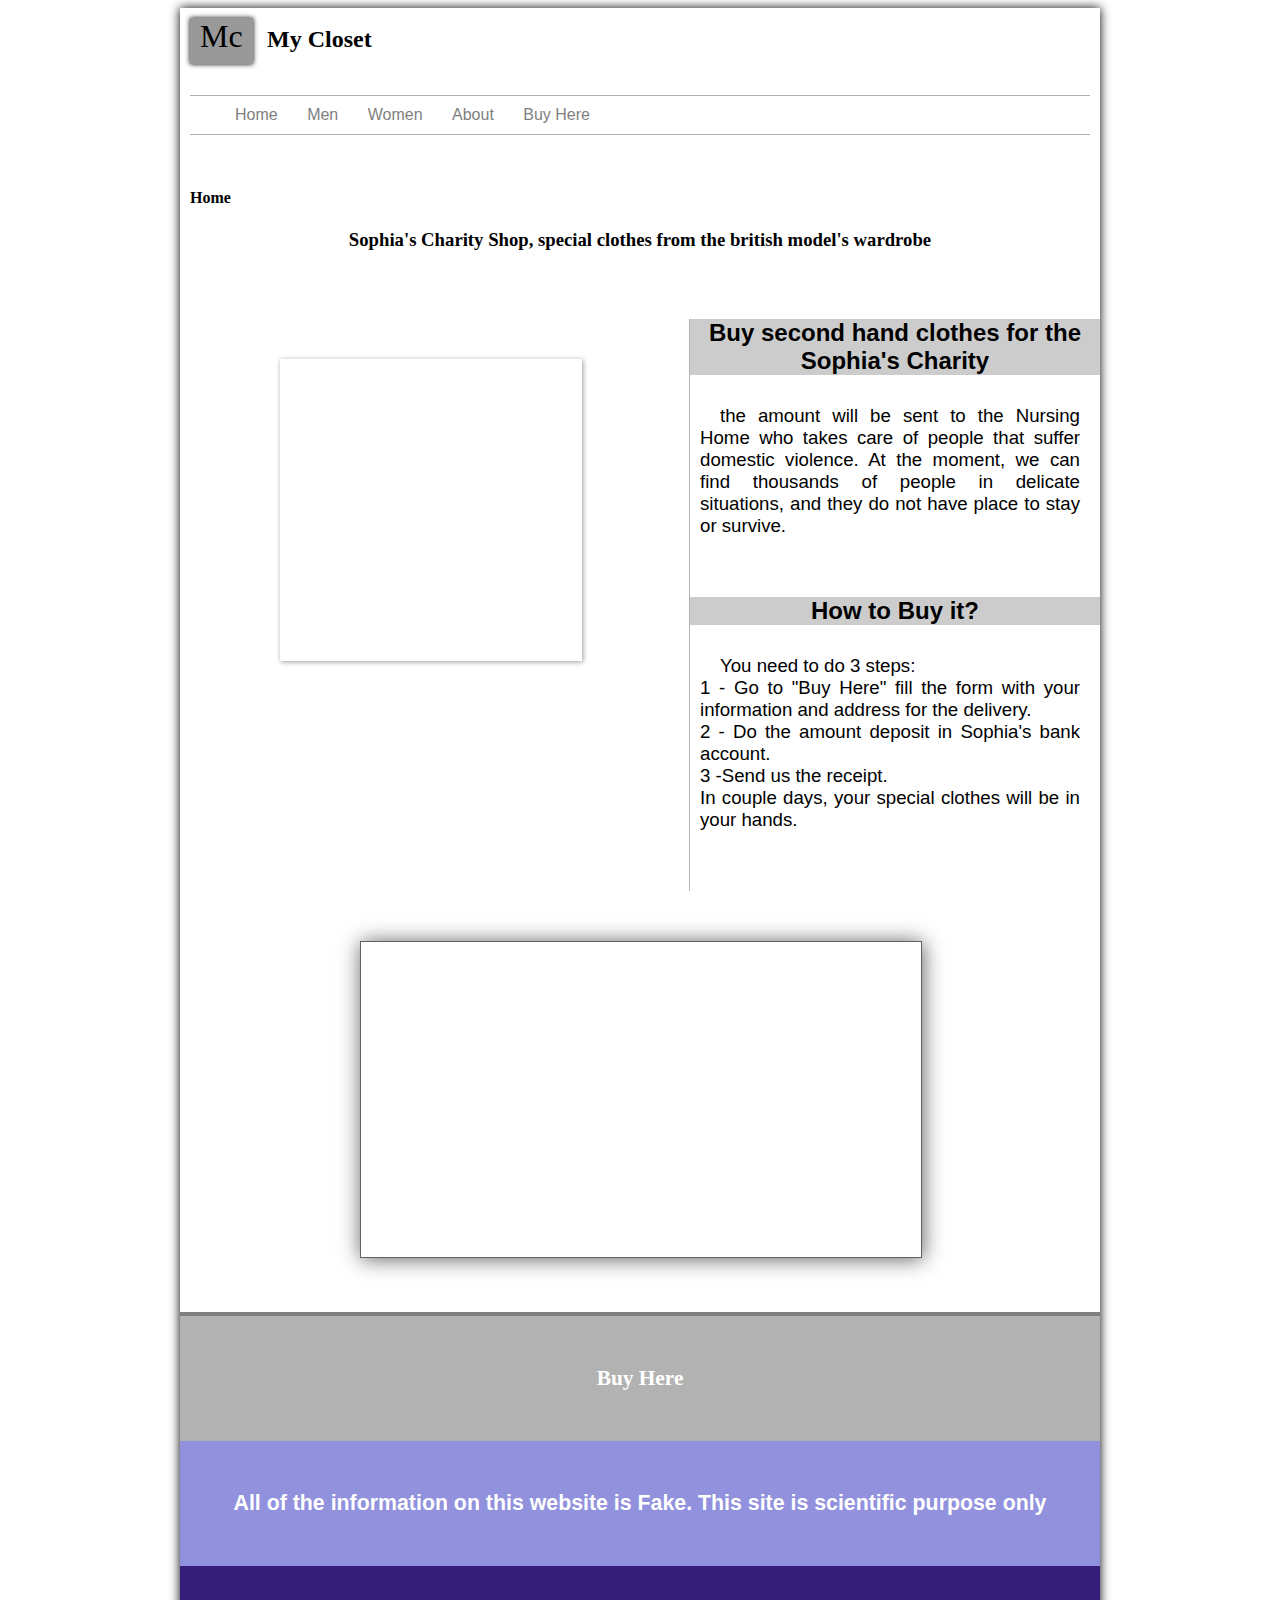
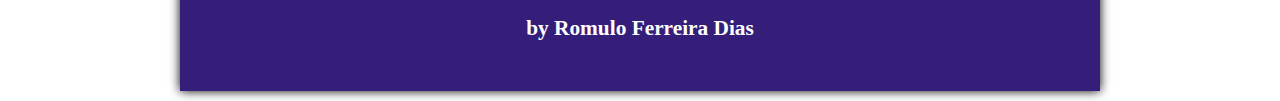
<file: index.html>
<!DOCTYPE html>
<html lang="en">
<head>
    <meta charset="UTF-8">
    <title>My Closet</title>
    <link rel="stylesheet" type="text/css" href="style.css">

</head>
<body>
<div id="interface">
    <header id="heading">
        <hgroup>
        <h1>Mc</h1>
        <h2>My Closet</h2>

        </hgroup>
        <nav id="menu">
            <ul>
                <h1>main menu</h1>
                <li><a href="index.html">Home</a></li>
                <li><a href="men.html">Men</a></li>
                <li><a href="woman.html">Women</a></li>
                <li><a href="about.html">About</a></li>
                <li><a href="buy.html">Buy Here</a></li>
            </ul>
        </nav>
    </header>
    <h4>Home</h4>
    <h3>Sophia's Charity Shop, special clothes from the british model's wardrobe</h3>



    <section id="esquerda">

    <article id="information">

    </article>

        <figure id="mainPhoto">
            <figcaption> we can make the world better<br><br> Help who really needs it<br><br>We can save lives</figcaption>
        </figure>
</section>

<aside id="direita">
    <h2>Buy second hand clothes for the Sophia's Charity</h2>
    <p>the amount will be sent to the Nursing Home who takes care of people that suffer domestic violence. At the moment, we can find thousands of people in delicate situations, and they do not have place to stay or survive.</p>
    <h2> How to Buy it?</h2>
    <p>You need to do 3 steps:<br>1 - Go to "Buy Here" fill the form with your information and address for the delivery.<br> 2 - Do the amount deposit in Sophia's bank account.<br> 3 -Send us the receipt. <br> In couple days, your special clothes will be in your hands.</p>
</aside>

    <iframe width="560" height="315" src="https://www.youtube.com/embed/UfoSv_MCRBo?si=iMsB0NajVDrjovYk&amp;controls=0" title="YouTube video player" frameborder="0" allow="accelerometer; autoplay; clipboard-write; encrypted-media; gyroscope; picture-in-picture; web-share" allowfullscreen></iframe>


    <footer>
        <h3><a href="buy.html">Buy Here</a></h3>
        <h2> All of the information on this website is Fake. This site is scientific purpose only</h2>
        <h4>by Romulo Ferreira Dias</h4>

    </footer>
</div>
</body>
</html>
</file>
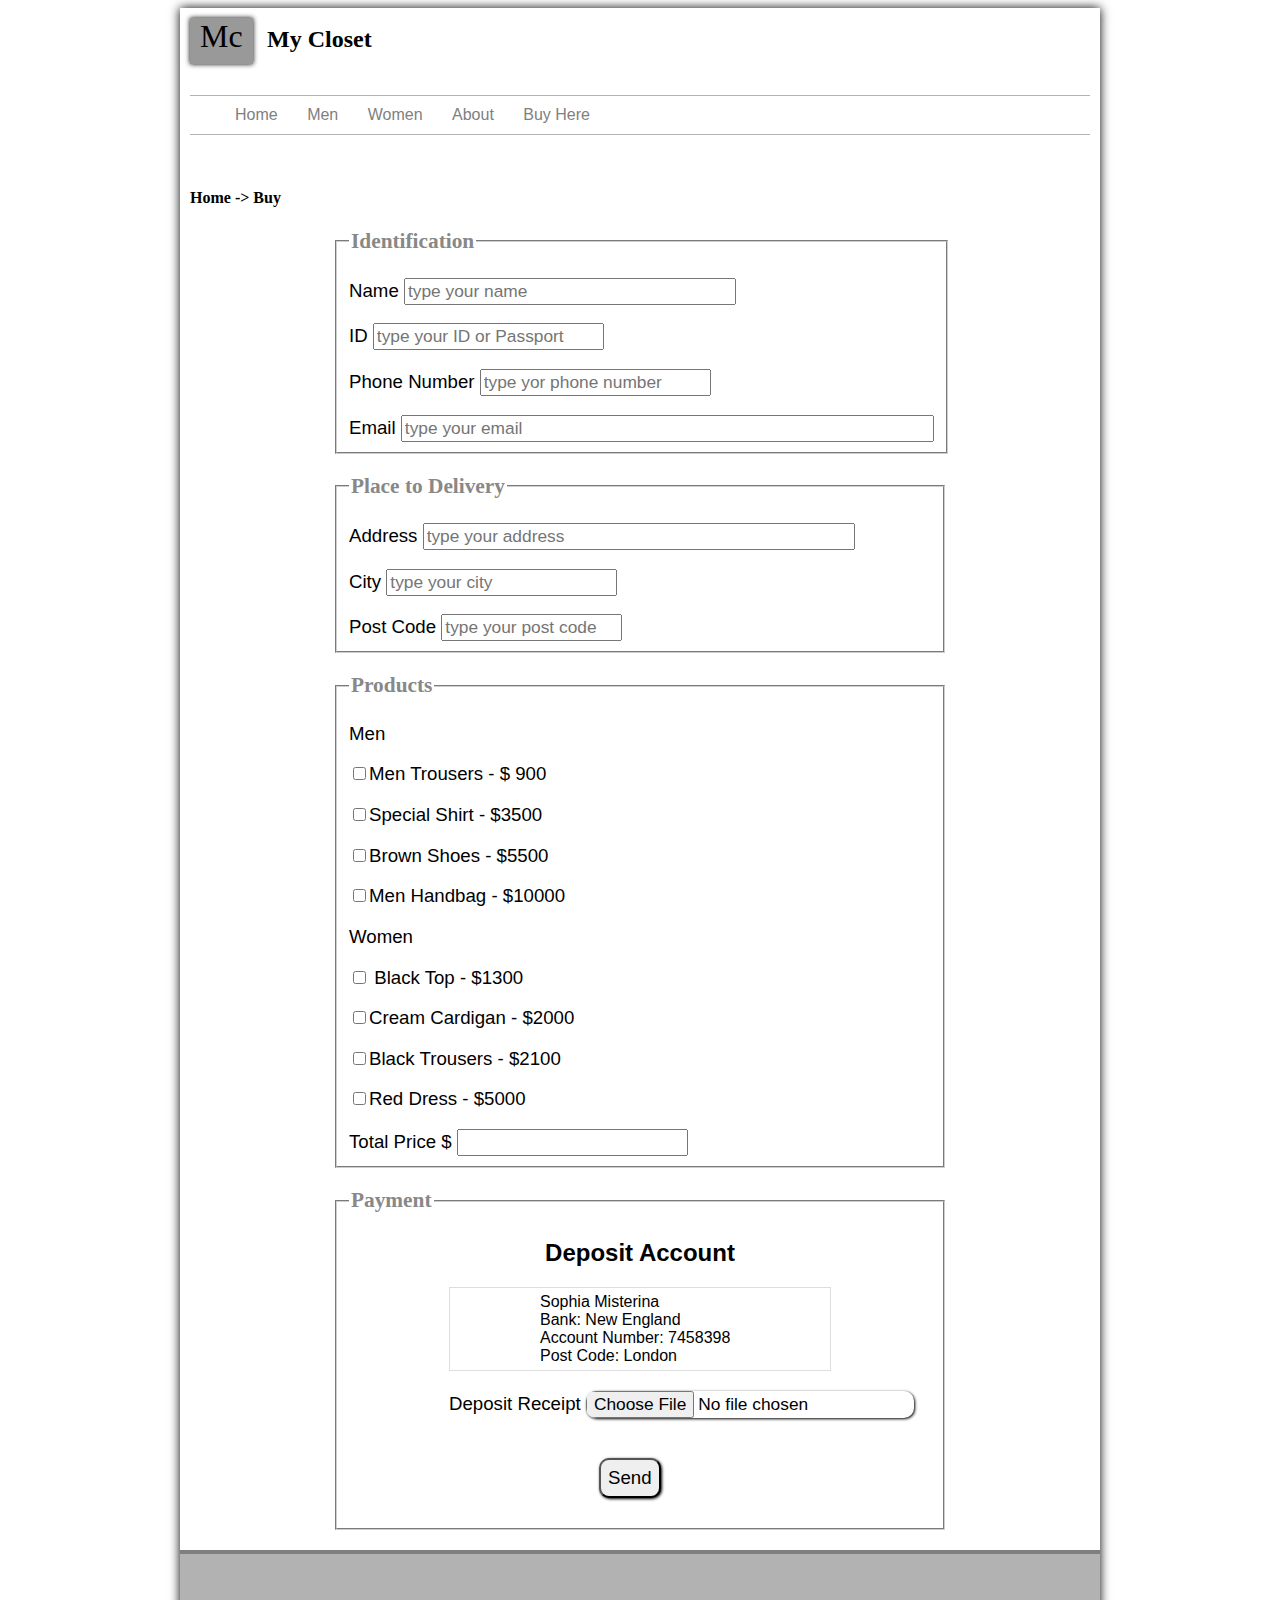
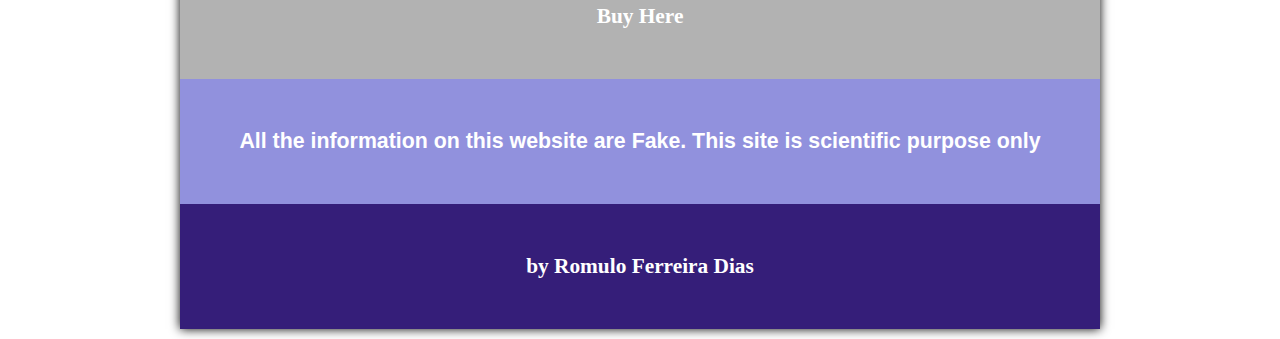
<file: buy.html>
<!DOCTYPE html>
<meta charset="UTF-8">
<html lang="en">
<head>

    <title>Mc | Buy</title>
    <link rel="stylesheet" type="text/css" href="style.css">
    <link rel="stylesheet" type="text/css" href="buy.css">

    <script src="buy.js"></script>
</head>

<body>
<div id="interface">
    <header id="heading">
        <hgroup>
            <h1>Mc</h1>
            <h2>My Closet</h2>

        </hgroup>
        <nav id="menu">
            <ul>
                <h1>main menu</h1>
                <li><a href="index.html">Home</a></li>
                <li><a href="men.html">Men</a></li>
                <li><a href="woman.html">Women</a></li>
                <li><a href="about.html">About</a></li>
                <li><a href="buy.html">Buy Here</a></li>
            </ul>
        </nav>
    </header>
    <h4>Home -> Buy</h4>
    <section>



        <form method="post" name="fbuy" oninput="calc_total()">
            <fieldset>
            <legend>Identification</legend>
            <p><label for="iName">Name</label>&nbsp<input type="text" name="nName" id="iName" size="30" placeholder="type your name"></p>
            <p><label for="iId">ID</label>&nbsp<input type="text" name="nId" id="iId" size="20" placeholder="type your ID or Passport"></p>
            <p><label for="nPhone">Phone Number&nbsp</label><input type="text" name="nPhone" id="nPhone" size="20" placeholder="type yor phone number"></p>
            <p><label for="iMail">Email</label>&nbsp<input type="email" name="nMail" id="iMail" size="50" placeholder="type your email"></p>
        </fieldset>
        <fieldset>
            <legend>Place to Delivery</legend>
            <p>Address&nbsp<input type="text" name="nAdd" id="iAdd" size="40" placeholder="type your address"/></p>
            <p>City&nbsp<input type="text" name="nCity" id="iCity" size="20" placeholder="type your city"/></p>
            <p>Post Code&nbsp<input type="text" name="nPost" id="iPost" size="15" placeholder="type your post code"/></p>
        </fieldset>


        <fieldset><legend>Products</legend>
            <p>Men</p>
        <p><input type="checkbox" value="900" id="nM1" onchange="somar(this)">Men Trousers - $ 900</p>
        <p><input type="checkbox" value="3500" id="nM2" onchange="somar(this)">Special Shirt - $3500</p>
        <p><input type="checkbox" value="5500"  id="nM3" onchange="somar(this)">Brown Shoes - $5500</p>
        <p><input type="checkbox" value="10000" id="nM4" onchange="somar(this)">Men Handbag - $10000</p>
            <p>Women</p>
        <p><input type="checkbox" value="1300" onchange="somar(this)"> Black Top - $1300</p>
        <p><input type="checkbox" value="2000" onchange="somar(this)">Cream Cardigan - $2000</p>
        <p><input type="checkbox" value="2100" onchange="somar(this)">Black Trousers - $2100</p>
        <p><input type="checkbox" value="5000" onchange="somar(this)">Red Dress - $5000</p>
            <p>Total Price&nbsp$&nbsp<input type="text" id="TP" readonly></p>
        </fieldset>


        <fieldset id="deposit"><legend>Payment</legend>
            <h2>Deposit Account</h2>
            <ul id="acc">
                <li>Sophia Misterina</li>
                <li>Bank: New England</li>
                <li>Account Number: 7458398</li>
                <li>Post Code: London</li>
            </ul>
            <p><label for="iRec">Deposit Receipt</label>&nbsp<input type="file" name="nRec" id="iRec"></p>
           <input type="submit" id="send" value="Send">
        </fieldset>
        </form>

    </section>

    <footer>
        <h3><a href="buy.html">Buy Here</a></h3>
        <h2> All the information on this website are Fake. This site is scientific purpose only</h2>
        <h4>by Romulo Ferreira Dias</h4>

    </footer>
</div>
</body>
</html>
</file>
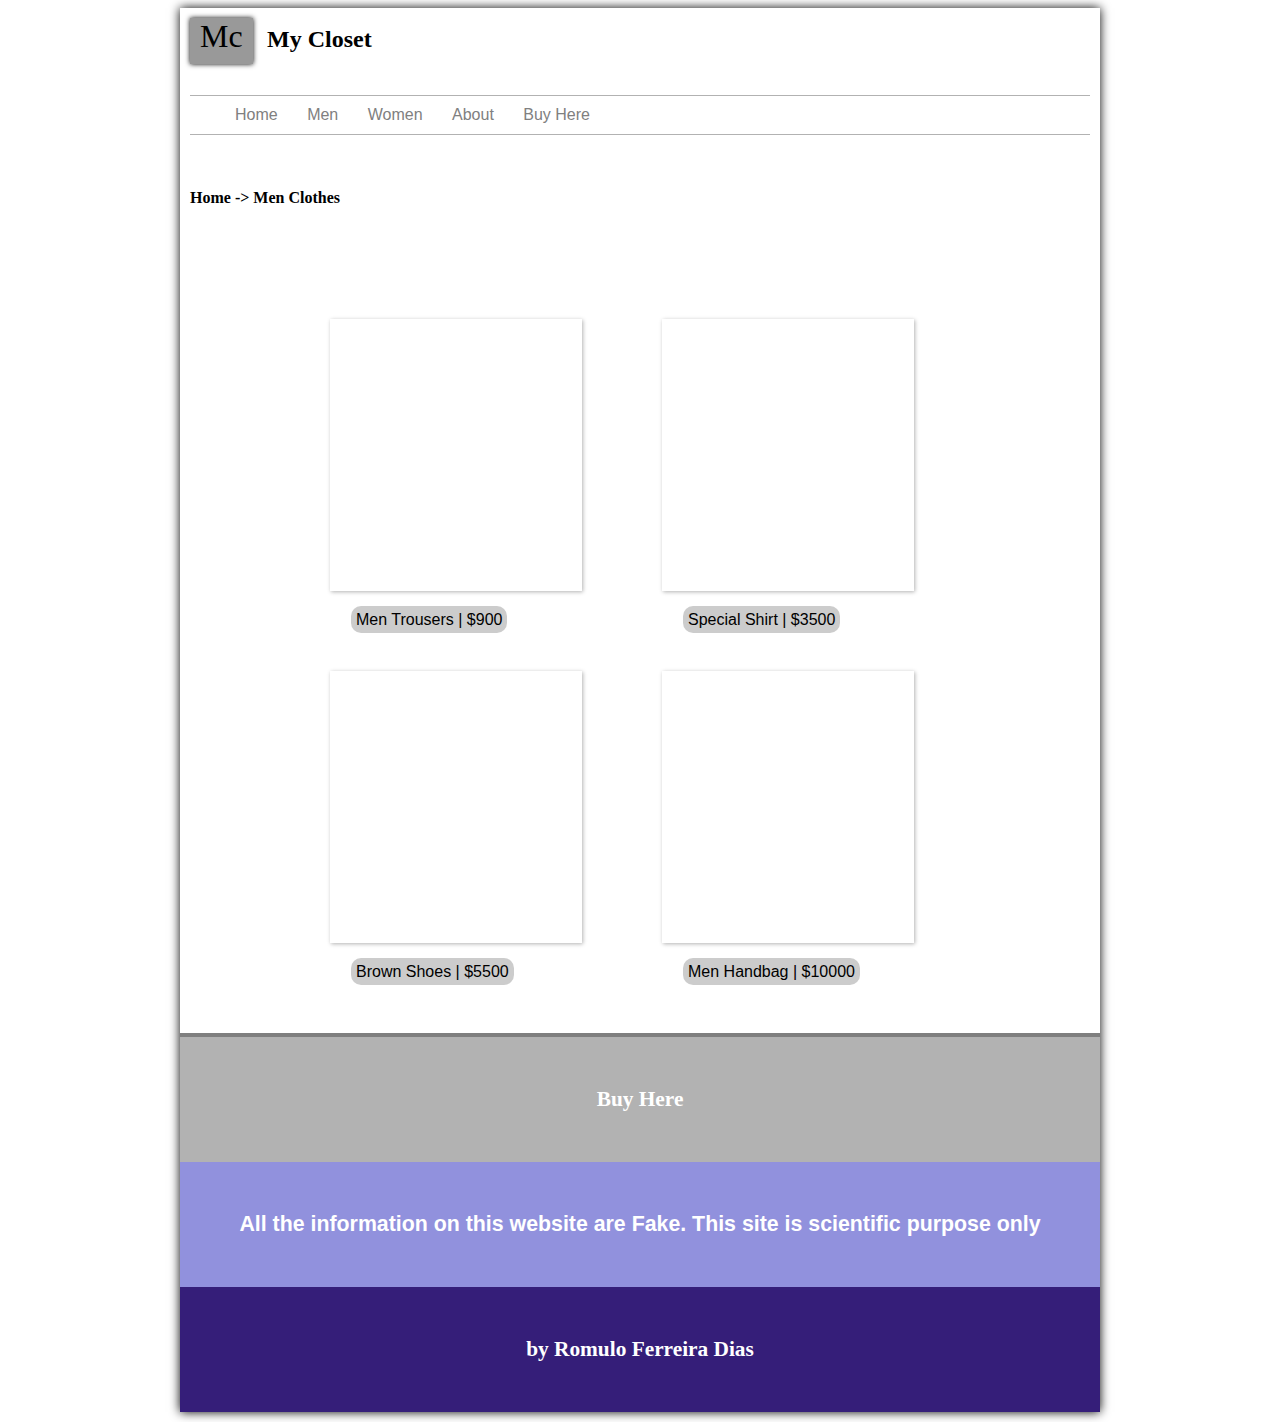
<file: men.html>
<!DOCTYPE html>
<html lang="en">
<head>
    <meta charset="UTF-8">
    <title>Mc | Men</title>
    <link rel="stylesheet" type="text/css" href="style.css">
    <link rel="stylesheet" type="text/css" href="men.css">
</head>

<body>

<div id="interface">
    <header id="heading">
        <hgroup>
            <h1>Mc</h1>
            <h2>My Closet</h2>

        </hgroup>
        <nav id="menu">
            <ul>
                <h1>main menu</h1>
                <li><a href="index.html">Home</a></li>
                <li><a href="men.html">Men</a></li>
                <li><a href="woman.html">Women</a></li>
                <li><a href="about.html">About</a></li>
                <li><a href="buy.html"> Buy Here</a></li>
            </ul>
        </nav>
    </header>
    <h4>Home -> Men Clothes</h4>

    
    <ul id="men-clothes">
        <li id="one"><span>Men Trousers | $900</span></li>
        <li id="two"><span>Special Shirt | $3500</span></li>
        <li id="three"><span>Brown Shoes | $5500</span></li>
        <li id="four"><span>Men Handbag | $10000</span></li>
    </ul>



    <footer>
        <h3><a href="buy.html">Buy Here</a></h3>
        <h2> All the information on this website are Fake. This site is scientific purpose only</h2>
        <h4>by Romulo Ferreira Dias</h4>

    </footer>
</div>
</body>
</html>
</file>
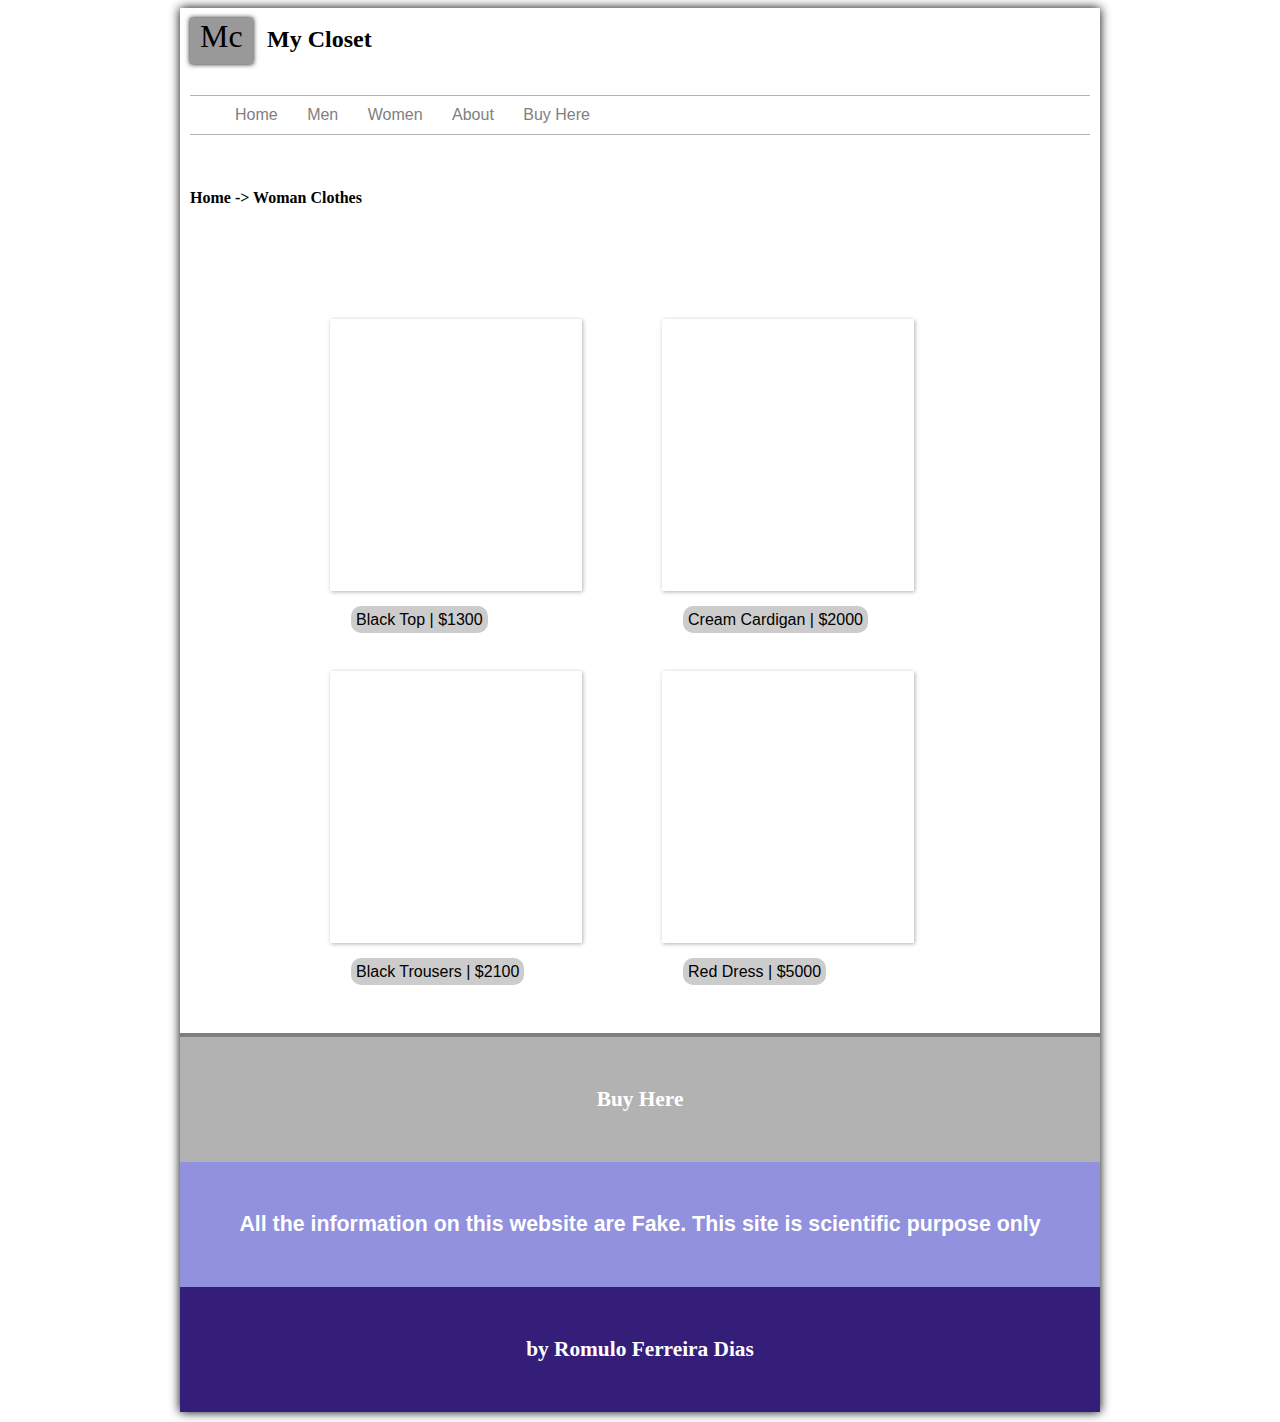
<file: woman.html>
<!DOCTYPE html>
<html lang="en">
<head>
    <meta charset="UTF-8">
    <title>Mc | Woman</title>
    <link rel="stylesheet" type="text/css" href="style.css">
    <link rel="stylesheet" type="text/css" href="woman.css">
</head>
<body>
<div id="interface">
    <header id="heading">
        <hgroup>
            <h1>Mc</h1>
            <h2>My Closet</h2>

        </hgroup>
        <nav id="menu">
            <ul>
                <h1>main menu</h1>
                <li><a href="index.html">Home</a></li>
                <li><a href="men.html">Men</a></li>
                <li><a href="woman.html">Women</a></li>
                <li><a href="about.html">About</a></li>
                <li><a href="buy.html">Buy Here</a></li>
            </ul>
        </nav>
    </header>
    <h4>Home -> Woman Clothes</h4>
    

        <ul id="woman-clothes">
            <li id="one"><span>Black Top | $1300</span></li>
        <li id="two"><span>Cream Cardigan | $2000</span></li>
            <li id="three"><span>Black Trousers | $2100</span></li>
            <li id="four"><span>Red Dress | $5000</span></li>
        </ul>


    <footer>
        <h3><a href="buy.html">Buy Here</a></h3>
        <h2> All the information on this website are Fake. This site is scientific purpose only</h2>
        <h4>by Romulo Ferreira Dias</h4>

    </footer>
</div>
</body>
</html>
</file>
<file: style.css>
@charset "UTF-8";
@font-face {
    font-family: 'fontm';
}
body{
    font-family: Arial, sans-serif;

h2 {
    text-align: center;
}
h3{
    font-family: "Aguafina Script", cursive;
    margin-left: 0;
    text-align: center;
}
h4 {
    font-family: "Aguafina Script", cursive;;
}
a{
    text-decoration: none;
    color: unset;
}
p {
    text-align: center;
    margin-bottom: 50px;
    font-size: 14pt;
}

div#interface{
    width: 900px;
    background-color: #ffffff;
    margin: 0px auto 10px auto;
    box-shadow: 0px 0px 10px black;
    padding: 10px ;
}

header#heading{

    height: 150px;
    background-color: #ffffff ;

}
hgroup h1{

    display: inline;
    font-family: "Aguafina Script", cursive;
    font-weight: 400;
    background-color: rgba(0,0,0,0.4);
    margin-bottom: 10px;
    padding: 0px 10px 10px 10px;
    box-shadow: 0px 0px 5px black;

}
hgroup h2{
    display: inline;
    font-family:"Caveat", cursive;;
    padding: 0px 20px 10px 10px;
    margin-bottom: 20px;
}



/* Menu Setting */

nav#menu{
    position: relative;
    margin:40px 0px -10px 0px;
    padding: 10px -10px -10px 10px;
}

nav#menu ul{
    list-style: none;
    top: 0px;
    border-bottom: 1px rgba(0,0,0,0.3) solid;
    border-top: 1px rgba(0,0,0,0.3) solid;
}
nav#menu h1{
    display: none;
}
nav#menu li{
    display: inline-block;
    margin: 0px;
    color: gray;
    padding: 10px 20px 10px 5px;

}
nav#menu li:hover {
    background-color: rgba(0,0,0,0.3);
    color: white;

}

/* image settings from the home page*/

figure#mainPhoto{
    width: 300px;
    height: 300px;
    border: 1px solid white;
    margin: 80px 0 0 80px;
    box-shadow: 1px 1px 5px rgba(0,0,0,0.4);

}
figure#mainPhoto{
    background: url("https://i.pinimg.com/564x/66/2c/85/662c85daad44a216a962ba1a53122967.jpg") no-repeat;
    background-position: 45% 90%;
    background-size: 550px 535px;
    -webkit-transition: all 0.5s ease-out;
}
figure#mainPhoto:hover{
    background-position: 0% 0%;
    background-size: 300px 300px;
    -webkit-transform: scale(1.5);
}

figure#mainPhoto figcaption{
   position: relative;
    background-color: rgba(0,0,0,0.6);
    width: 300px;
    height: 300px;
    text-align: center;
    color: white;
    opacity: 0;
    transition: 0.5s linear;
    font-size: 12pt;
    line-height: 2;
    text-shadow: 1px 1px 3px black;
}
figure#mainPhoto figcaption:hover{
    opacity: 1;
}

/* screen */
section#esquerda{
position: relative;
    display: block;
    width: 450px;
    float: left;

    padding: 10px;
}
aside#direita{

    display:block ;
    width: 400px;
    float: right;
    margin-right: 0px;
    margin-top: 50px;

    border-left: 1px solid rgba(0,0,0,0.3);

}
aside#direita h2{
    background-color: rgba(0,0,0,0.2);
    text-align: center;
    box-sizing: border-box;
    margin-right: -10px;
    margin-top: 0;
}
aside#direita p{
    text-align: justify;
    text-indent: 20px;
    padding: 10px;
}

/* Footer Settings */

footer{
    clear: both;
    border-top: 4px solid rgba(0,0,0,0.5);
    margin: 0px -10px -10px -10px;
    padding: 0px 50px 0px 50px;
    text-align: center;
    font-size: 16pt;
}
footer h3{
    background-color: rgba(0,0,0,0.3);
  margin: 0px -50px 0px -50px;
    padding: 50px;
    color: white;
    font-size: 16pt;

}
footer h4{
    background-color: rgb(53,30,121);
    margin: 0px -50px 0px -50px;
    padding: 50px 0px 50px 0px;
    color: white;
    font-size: 16pt;
    box-sizing: border-box;
}
footer h2{
    background-color: rgba(35,35,188,0.5);
    margin: 0px -50px 0px -50px;

    padding: 50px;
    color: white;
    font-size: 16pt;

}
iframe{
    position: relative;
    left: 170px;
    border: 1px solid #606060;
    box-shadow: 1px 1px 20px #606060;
    margin-top: 50px;
    margin-bottom: 50px;

}}
</file>
<file: buy.css>
@charset "UTF-8";

ul#acc {
    display: block;
    text-align: justify;

    border: 1px solid #dddddd;
    padding: 5px 5px 5px 90px;
    margin: 0px 100px 0px 100px;
}
ul#acc li{
    margin: auto;
    list-style: none;
    text-align: justify;

}
fieldset#deposit p{
    margin: 20px 10px 20px 100px;
}
section p{
    text-align: justify;
    margin-bottom: 0;
}
form{
    width: 650px;
    margin: auto;
}
input{
    font-family: sans-serif;
    font-weight: normal;
    font-size: 13pt;
}
input:hover{
    background-color: #dddddd ;
}
legend{
    color: #888888;
    font-weight: bold;
    font-size: 16pt;
    font-family: "Aguafina Script", cursive;
}
fieldset{
    border-color: #cecece;
    margin: 20px;
}
input#iRec{
    border-radius: 10px;
    box-shadow: 1px 1px 3px black;
    font-family: sans-serif;
    padding: 4px -10px 4px 4px;

}
input#send{
    margin: 20px 10px 20px 250px;
    padding: 7px;
    font-family: sans-serif;
    font-size: 14pt;
    border-radius: 10px;
    box-shadow: 1px 1px 3px black;
}
</file>
<file: men.css>
@charset "UTF-8";

h4{
    font-family: "Aguafina Script", cursive;
}

ul#men-clothes{
    width: 700px;
    margin: 0 auto;
    padding: 50px;
    overflow: hidden;
    list-style: none;
}

ul#men-clothes li{
    float: left;
    width: 250px;
    height: 270px;
    margin: 40px;
    border: 1px solid white;
    box-shadow: 1px 1px 4px rgba(0,0,0,0.3);
}

ul#men-clothes li span{
    line-height: 600px;
    margin: 20px;
    background-color: rgba(0,0,0,0.2);
    border-radius: 10px;
    padding: 5px;

}

ul#men-clothes li#one{
    background: url("https://i.pinimg.com/564x/c6/10/1f/c6101fa621f11e3bee2e30827485d539.jpg") no-repeat;
    background-size: 245px 265px;
}
ul#men-clothes li#two{
    background: url("https://i.pinimg.com/564x/e7/9f/e9/e79fe9f7938b75f74ce12f11027ee3e1.jpg") no-repeat;
    background-size: 245px 265px;
}
ul#men-clothes li#three{
    background: url("https://i.pinimg.com/564x/fd/a2/b1/fda2b168e9e778c5eea0a76c49891c02.jpg") no-repeat;
    background-size: 245px 270px;
}
ul#men-clothes li#four{
    background: url("https://i.pinimg.com/564x/77/84/d5/7784d51eb6dd98f90320259a3fb5628e.jpg") no-repeat;
    background-size: 245px 270px;
}
</file>
<file: woman.css>
@charset "UTF-8";

h4{
    font-family: "Aguafina Script", cursive;
}
ul#woman-clothes{
    width: 700px;
    margin: 0 auto;
    padding: 50px;
    overflow: hidden;
    list-style: none;
}

ul#woman-clothes li{
    float: left;
    width: 250px;
    height: 270px;
    margin: 40px;
    border: 1px solid white;
    box-shadow: 1px 1px 4px rgba(0,0,0,0.3);
}

ul#woman-clothes li span{
    line-height: 600px;
    margin: 20px;
    background-color: rgba(0,0,0,0.2);
    border-radius: 10px;
    padding: 5px;

}

ul#woman-clothes li#one{
    background: url("https://cdn-images.farfetch-contents.com/18/84/48/73/18844873_41009344_1000.jpg") no-repeat;
    background-size: 245px 265px;
}
ul#woman-clothes li#two{
    background: url("https://i.pinimg.com/736x/64/cd/c2/64cdc2efe1f514f37821f2aaa38cca88.jpg") no-repeat;
    background-size: 245px 265px;
}
ul#woman-clothes li#three{
    background: url("https://i.pinimg.com/564x/ea/34/b8/ea34b81c2e4ebac6d9aea1eadfcc4a6e.jpg")no-repeat;
    background-size: 225px 270px;
    background-position: 50% 50%;
}
ul#woman-clothes li#four{
    background: url("https://i.pinimg.com/564x/fb/18/52/fb1852da2197ff031f24c5a2f378524a.jpg") no-repeat;
    background-size: 220px 270px;
    background-position: 50% 50%;
}
</file>
